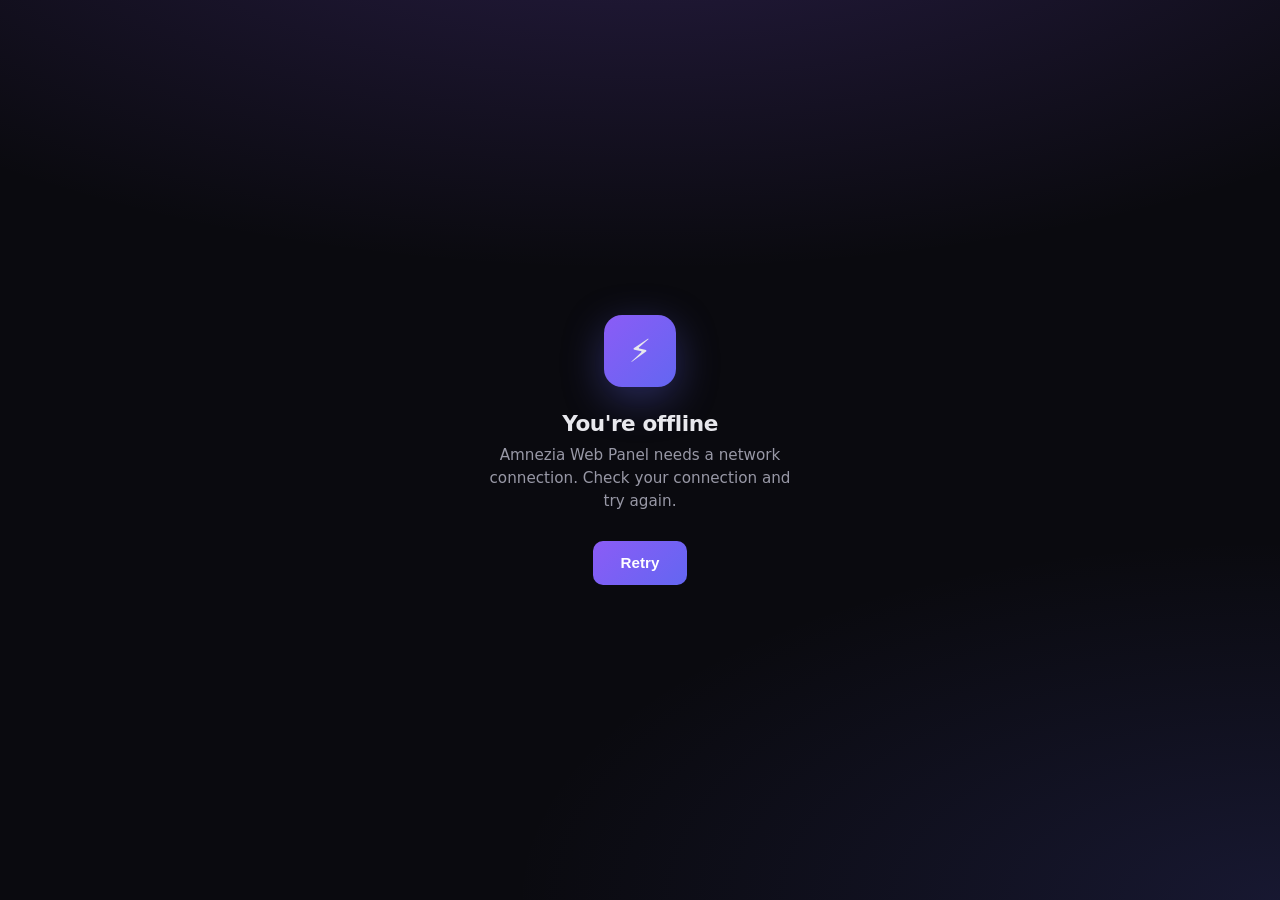
<file: static/offline.html>
<!DOCTYPE html>
<html lang="en">
<head>
  <meta charset="UTF-8">
  <meta name="viewport" content="width=device-width, initial-scale=1.0, viewport-fit=cover">
  <meta name="theme-color" content="#0a0a0f">
  <title>Offline — Amnezia Web Panel</title>
  <style>
    :root {
      --bg: #0a0a0f;
      --text: #e8e8ed;
      --muted: #9898a6;
      --grad-a: #8b5cf6;
      --grad-b: #6366f1;
    }
    * { box-sizing: border-box; margin: 0; padding: 0; }
    html, body {
      height: 100%;
      background: var(--bg);
      color: var(--text);
      font-family: system-ui, -apple-system, Segoe UI, sans-serif;
    }
    body {
      display: flex;
      align-items: center;
      justify-content: center;
      padding: max(24px, env(safe-area-inset-top)) max(24px, env(safe-area-inset-right))
               max(24px, env(safe-area-inset-bottom)) max(24px, env(safe-area-inset-left));
      background:
        radial-gradient(ellipse 80% 50% at 50% -20%, rgba(139, 92, 246, 0.25), transparent),
        radial-gradient(ellipse 60% 40% at 100% 100%, rgba(99, 102, 241, 0.15), transparent),
        var(--bg);
    }
    .card {
      text-align: center;
      max-width: 320px;
    }
    .icon {
      width: 72px;
      height: 72px;
      margin: 0 auto 24px;
      border-radius: 18px;
      background: linear-gradient(135deg, var(--grad-a), var(--grad-b));
      display: flex;
      align-items: center;
      justify-content: center;
      font-size: 2rem;
      box-shadow: 0 12px 40px rgba(99, 102, 241, 0.35);
    }
    h1 {
      font-size: 1.35rem;
      font-weight: 650;
      letter-spacing: -0.02em;
      margin-bottom: 8px;
    }
    p {
      color: var(--muted);
      font-size: 0.95rem;
      line-height: 1.5;
      margin-bottom: 28px;
    }
    button {
      appearance: none;
      border: none;
      cursor: pointer;
      min-height: 44px;
      padding: 12px 28px;
      border-radius: 10px;
      font-size: 0.95rem;
      font-weight: 600;
      color: #fff;
      background: linear-gradient(135deg, var(--grad-a), var(--grad-b));
      -webkit-tap-highlight-color: transparent;
      touch-action: manipulation;
    }
    button:active { opacity: 0.9; transform: scale(0.98); }
  </style>
</head>
<body>
  <div class="card">
    <div class="icon" aria-hidden="true">⚡</div>
    <h1>You're offline</h1>
    <p>Amnezia Web Panel needs a network connection. Check your connection and try again.</p>
    <button type="button" onclick="location.reload()">Retry</button>
  </div>
</body>
</html>
</file>
